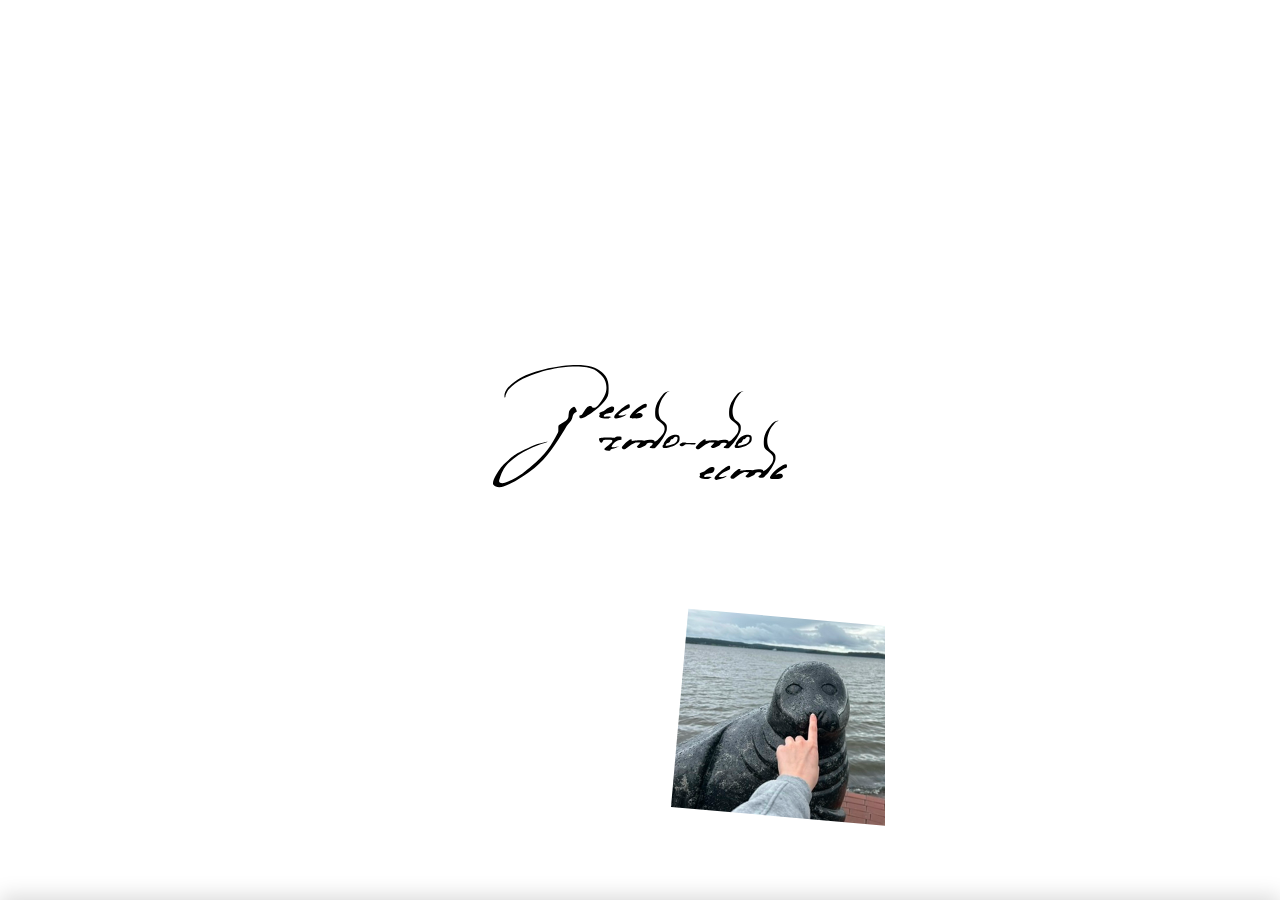
<file: index.html>
<!DOCTYPE html>
<html lang="ru">
<head>
  <meta charset="UTF-8">
  <meta name="viewport" content="width=device-width, initial-scale=1.0, viewport-fit=cover">
  <!-- Yandex.Metrika counter -->
  <script type="text/javascript">
    (function(m,e,t,r,i,k,a){
      m[i]=m[i]||function(){(m[i].a=m[i].a||[]).push(arguments)};
      m[i].l=1*new Date();
      for (var j = 0; j < document.scripts.length; j++) {if (document.scripts[j].src === r) { return; }}
      k=e.createElement(t),a=e.getElementsByTagName(t)[0],k.async=1,k.src=r,a.parentNode.insertBefore(k,a)
    })(window, document,'script','https://mc.yandex.ru/metrika/tag.js?id=108200993', 'ym');

    ym(108200993, 'init', {ssr:true, webvisor:true, clickmap:true, ecommerce:"dataLayer", referrer: document.referrer, url: location.href, accurateTrackBounce:true, trackLinks:true});
  </script>
  <noscript><div><img src="https://mc.yandex.ru/watch/108200993" style="position:absolute; left:-9999px;" alt="" /></div></noscript>
  <!-- /Yandex.Metrika counter -->
  <title>Яночка, это для тебя</title>
  <meta name="description" content="(не просто открытка)">

  <meta property="og:title" content="Яночка, это для тебя">
  <meta property="og:description" content="(не просто открытка)">
  <meta property="og:image" content="assets/og.jpeg">
  <meta property="og:type" content="website">
  <meta property="og:locale" content="ru_RU">

  <meta name="twitter:card" content="summary_large_image">
  <meta name="twitter:title" content="Яночка, это для тебя">
  <meta name="twitter:description" content="(не просто открытка)">
  <meta name="twitter:image" content="assets/og.jpeg">

  <script type="application/ld+json">
  {
    "@context": "https://schema.org",
    "@type": "WebPage",
    "name": "Яночка, это для тебя",
    "description": "(не просто открытка)"
  }
  </script>

  <link rel="preconnect" href="https://fonts.googleapis.com">
  <link rel="preconnect" href="https://fonts.gstatic.com" crossorigin>
  <link href="https://fonts.googleapis.com/css2?family=Inter:wght@400;500;600&display=swap" rel="stylesheet">
  <link rel="stylesheet" href="styles.css">
  <link rel="icon" type="image/png" href="assets/fav-icon.png">
</head>
<body>
  <div class="app">
    <main class="content">
      <!-- Section 1: Header with background -->
      <section class="section section-hero">
        <div class="hero-inner">
          <div class="hero-bg">
            <div class="hero-bg-video">
              <video class="hero-bg-video-el" autoplay loop muted playsinline>
                <source src="vid.mp4" type="video/mp4">
              </video>
            </div>
            <div class="hero-bg-layer hero-img hero-img-1" data-folder="b-l">
              <img src="assets/b-l/1.png" alt="">
            </div>
            <div class="hero-bg-layer hero-img hero-img-2" data-folder="t-r">
              <img src="assets/t-r/1.png" alt="">
            </div>
            <div class="hero-bg-layer hero-img hero-img-3" data-folder="t-l">
              <img src="assets/t-l/1.png" alt="">
            </div>
            <div class="hero-bg-layer hero-img hero-img-4" data-folder="b-r">
              <img src="assets/b-r/1.png" alt="">
            </div>
          </div>
          <div class="hero-svg-container">
            <img class="hero-svg" src="assets/msg.svg" alt="">
          </div>
          <button type="button" class="hero-scroll-hint" id="heroScrollHint" aria-label="Прокрутить вниз">
            <svg width="32" height="20" viewBox="0 0 32 20" fill="none" xmlns="http://www.w3.org/2000/svg">
              <path d="M4 4h24l-12 12-12-12z" fill="black"/>
            </svg>
          </button>
        </div>
      </section>

      <!-- Section 2: Display + Keyboard -->
      <section class="section section-keyboard">
        <div class="keyboard-block">
          <div class="display-wrapper">
            <div class="display-area" id="displayArea"></div>
          </div>
        </div>
        <div class="keyboard-modal" id="keyboardModal" aria-hidden="true">
          <button class="keyboard-modal-close" id="keyboardModalClose">↓</button>
          <div class="keyboard" id="keyboard">
            <div class="keyboard-row">
              <button class="key" data-char="й">й</button>
              <button class="key" data-char="ц">ц</button>
              <button class="key" data-char="у">у</button>
              <button class="key" data-char="к">к</button>
              <button class="key" data-char="е" data-secondary="ё">е</button>
              <button class="key" data-char="н">н</button>
              <button class="key" data-char="г">г</button>
              <button class="key" data-char="ш">ш</button>
              <button class="key" data-char="щ">щ</button>
              <button class="key" data-char="з">з</button>
              <button class="key" data-char="х">х</button>
            </div>
            <div class="keyboard-row">
              <button class="key" data-char="ф">ф</button>
              <button class="key" data-char="ы">ы</button>
              <button class="key" data-char="в">в</button>
              <button class="key" data-char="а">а</button>
              <button class="key" data-char="п">п</button>
              <button class="key" data-char="р">р</button>
              <button class="key" data-char="о">о</button>
              <button class="key" data-char="л">л</button>
              <button class="key" data-char="д">д</button>
              <button class="key" data-char="ж">ж</button>
              <button class="key" data-char="э">э</button>
            </div>
            <div class="keyboard-row">
              <span class="key-spacer key-spacer-backspace"></span>
              <button class="key" data-char="я">я</button>
              <button class="key" data-char="ч">ч</button>
              <button class="key" data-char="с">с</button>
              <button class="key" data-char="м">м</button>
              <button class="key" data-char="и">и</button>
              <button class="key" data-char="т">т</button>
              <button class="key" data-char="ь" data-secondary="ъ">ь</button>
              <button class="key" data-char="б">б</button>
              <button class="key" data-char="ю">ю</button>
              <button class="key key-wide key-backspace">⌫</button>
            </div>
            <div class="keyboard-row keyboard-row-symbols">
              <button class="key key-clear"><span class="key-clear-text">CLEAR</span></button>
              <span class="key-spacer"></span>
              <button class="key" data-char=":">:</button>
              <button class="key" data-char="?">?</button>
              <button class="key" data-char="!">!</button>
              <button class="key key-space" data-char=" ">ПРОБЕЛ</button>
              <button class="key" data-char="-">-</button>
              <button class="key" data-char=",">,</button>
              <button class="key" data-char=".">.</button>
              <button class="key key-enter">↵</button>
            </div>
          </div>
        </div>
        <p class="congrats-text">
          Яночка, с днём рождения. Хочу пожелать тебе добра, заслуженных высот, везения и чтобы всё, о чём ты мечтаешь, обязательно сбывалось.<br><br>
          Спасибо тебе за то тепло и вдохновение, которые ты оставила в моей памяти. Я хотел сохранить маленький кусочек этого — в твоём почерке, в этом шрифте.<br><br>
          С днём рождения!
        </p>
        <button class="keyboard-toggle-btn" id="keyboardToggleBtn" type="button"><img src="assets/btn.svg" alt="" class="keyboard-toggle-btn-img"></button>
      </section>

      <!-- Section 3: Hidden (разблокируется после 5 сек на секции 2 + клик по стрелке) -->
      <section class="section section-hidden section-hidden-locked" id="sectionHidden">
        <img class="hidden-bonya" src="assets/bonya.png" alt="">
        <div class="hidden-content">
          <p class="hidden-text" id="hiddenText">
            yananna — набор символов, собранный из твоих рукописей<br>
            <br>
            мне было очень приятно это делать<br>
            я просто хотел поделиться этим с тобой<br>
            пусть это сохранится
          </p>
        </div>
        <div class="hidden-slides" id="hiddenSlides"></div>
      </section>
    </main>
  </div>

  <script src="font-data.js"></script>
  <script src="script.js"></script>
</body>
</html>
</file>
<file: styles.css>
* {
  margin: 0;
  padding: 0;
  box-sizing: border-box;
}

html, body {
  height: 100%;
  overflow-x: hidden;
  font-family: 'Inter', -apple-system, BlinkMacSystemFont, sans-serif;
  -webkit-font-smoothing: antialiased;
}

.app {
  height: 100vh;
  height: calc(var(--vh, 1vh) * 100);
  min-height: 100svh;
  display: flex;
  justify-content: center;
  background: white;
  overflow: hidden;
}

.content {
  width: 100%;
  height: 100%;
  max-width: 490px;
  display: flex;
  flex-direction: column;
  scroll-snap-type: y mandatory;
  overflow-y: auto;
  overflow-x: hidden;
  -webkit-overflow-scrolling: touch;
}

/* ========== Section 1: Hero ========== */
.section {
  flex-shrink: 0;
  width: 100%;
}

.section-hero {
  height: 100vh;
  height: calc(var(--vh, 1vh) * 100);
  min-height: 100svh;
  position: relative;
  overflow: hidden;
  scroll-snap-align: start;
}

.hero-inner {
  position: relative;
  width: 100%;
  height: 100%;
}

/* Background container - absolute, full parent */
.hero-bg {
  position: absolute;
  top: 0;
  left: 0;
  width: 100%;
  height: 100%;
  z-index: 0;
}

.hero-bg-video {
  position: absolute;
  top: 0;
  left: 0;
  width: 100%;
  height: 100%;
  overflow: hidden;
}

.hero-bg-video-el {
  position: absolute;
  top: 50%;
  left: 50%;
  min-width: 100%;
  min-height: 100%;
  width: auto;
  height: auto;
  transform: translate(-50%, -50%);
  object-fit: cover;
  opacity: 0;
  animation: video-fade-in 5s ease-out forwards;
}

@keyframes video-fade-in {
  from { opacity: 0; }
  to { opacity: 0.1; }
}

.hero-scroll-hint {
  position: absolute;
  bottom: calc(24px + env(safe-area-inset-bottom, 0px));
  left: 50%;
  transform: translateX(-50%);
  width: 48px;
  height: 48px;
  padding: 0;
  background: transparent;
  border: none;
  cursor: pointer;
  opacity: 0;
  pointer-events: none;
  transition: opacity 0.4s ease;
  z-index: 10;
  display: flex;
  align-items: center;
  justify-content: center;
  -webkit-tap-highlight-color: transparent;
}

.hero-scroll-hint.is-visible {
  opacity: 1;
  pointer-events: auto;
}

.hero-scroll-hint.is-bouncing {
  animation: hero-scroll-hint-bounce 1.5s ease-in-out infinite;
}

@keyframes hero-scroll-hint-bounce {
  0%, 100% { transform: translateX(-50%) translateY(0); }
  25% { transform: translateX(-50%) translateY(-8px); }
  75% { transform: translateX(-50%) translateY(8px); }
}

.hero-scroll-hint svg {
  display: block;
}

.hero-bg-layer {
  position: absolute;
  z-index: 1;
  opacity: 0;
}

.hero-bg-layer.hero-img-visible {
  opacity: 1;
}

.hero-img {
  width: 50%;
  box-sizing: content-box;
  border: 5px solid rgba(255, 255, 255, 0.7);
  border-bottom-width: 10px;
}

.hero-img img {
  width: 100%;
  height: auto;
  display: block;
  vertical-align: bottom;
}

.hero-img-1 {
  left: -3%;
  top: 66%;
  transform: rotate(-5deg);
}

.hero-img-2 {
  right: -3%;
  top: 0%;
  transform: rotate(-9deg);
}

.hero-img-3 {
  left: 0%;
  top: -1%;
  transform: rotate(5deg);
}

.hero-img-4 {
  right: -9%;
  bottom: 8%;
  top: auto;
  transform: rotate(5deg);
}

/* SVG container - ratio 2:3, centered */
.hero-svg-container {
  position: absolute;
  top: 50%;
  left: 50%;
  transform: translate(-50%, -50%);
  width: 60%;
  aspect-ratio: 2 / 3;
  max-height: 90%;
  z-index: 2;
  pointer-events: none;
}

.hero-svg {
  width: 100%;
  height: 100%;
  object-fit: contain;
}

/* ========== Section 2: Keyboard ========== */
.section-keyboard {
  height: 100vh;
  height: calc(var(--vh, 1vh) * 100);
  min-height: 100svh;
  background: white;
  display: flex;
  flex-direction: column;
  scroll-snap-align: start;
  padding-bottom: env(safe-area-inset-bottom, 34px);
}

.keyboard-block {
  flex: 1;
  display: flex;
  flex-direction: column;
  min-height: 0;
  padding: 12px 12px 0;
}

.display-wrapper {
  position: relative;
  flex: 0 0 auto;
}

.display-area {
  min-height: 80px;
  padding: 12px 16px;
  display: flex;
  flex-wrap: wrap;
  justify-content: center;
  align-items: flex-end;
  align-content: flex-end;
  gap: 0;
  width: 100%;
  min-width: 0;
}

.keyboard-modal {
  position: fixed;
  bottom: 0;
  left: 0;
  right: 0;
  width: 100vw;
  box-sizing: border-box;
  background: white;
  padding: 8px 4px;
  padding-bottom: calc(24px + env(safe-area-inset-bottom, 0));
  transform: translateY(100%);
  transition: transform 0.3s ease-out;
  z-index: 1000;
  box-shadow: 0 -4px 20px rgba(0, 0, 0, 0.15);
}

.keyboard-modal.is-open {
  transform: translateY(0);
}

.keyboard-modal-close {
  display: block;
  width: calc(100% - 16px);
  margin: 8px;
  padding: 12px 16px;
  font-size: 24px;
  font-family: inherit;
  color: white;
  background: black;
  border: none;
  cursor: pointer;
  -webkit-tap-highlight-color: transparent;
}

.keyboard-modal-close:active {
  background: #333;
}

.keyboard-modal .keyboard {
  padding: 4px 2px;
  width: 100%;
}


.keyboard-modal .keyboard-row {
  gap: 4px;
}

.keyboard-modal .key {
  height: 52px;
  font-size: 20px;
}

.display-area .display-word {
  display: inline-flex;
  flex-wrap: nowrap;
  flex-shrink: 0;
  min-width: min-content;
  align-items: flex-end;
  white-space: nowrap;
}

.display-area .display-char,
.display-area .display-space {
  display: inline-flex;
  align-items: flex-end;
}

.display-area .display-char img {
  height: 80px;
  width: auto;
  display: block;
  flex-shrink: 0;
  object-fit: contain;
  transition: opacity 0.4s ease-out;
}

.display-area .display-char.loading img {
  opacity: 0.35;
  animation: glyph-load-pulse 1.2s ease-in-out infinite;
}

@keyframes glyph-load-pulse {
  0%, 100% { opacity: 0.25; }
  50% { opacity: 0.55; }
}

.display-area .display-space {
  flex-shrink: 0;
}

.display-area .display-newline {
  flex-basis: 100%;
  width: 100%;
  height: 0;
  overflow: hidden;
}

.display-area .display-fallback {
  font-size: 20px;
  line-height: 80px;
  font-family: inherit;
}

.cursor {
  display: inline-block;
  color: #333;
  font-weight: 300;
  font-size: 24px;
  line-height: 80px;
  visibility: hidden;
  transform: translateY(-8px);
}

.keyboard-open .cursor {
  visibility: visible;
  animation: blink 1s step-end infinite;
}

.keyboard-open .congrats-text {
  opacity: 0;
}

@keyframes blink {
  50% { opacity: 0; }
}

.keyboard {
  display: flex;
  flex-direction: column;
  gap: 6px;
  padding: 12px 8px;
  width: 100%;
}

.keyboard-row {
  display: flex;
  justify-content: center;
  flex-wrap: nowrap;
  gap: 6px;
}

.keyboard-row-symbols {
  margin-top: 6px;
  justify-content: center;
}

.key-spacer {
  width: 12px;
  flex-shrink: 0;
}

.key-spacer-backspace {
  flex: 1.2 1 0;
  max-width: 3.5em;
  width: auto;
  min-width: 0;
}

.key-clear {
  margin-right: 4px;
}

.key-clear-text {
  display: inline-block;
  -webkit-transform: rotate(-90deg) translateZ(0);
  transform: rotate(-90deg) translateZ(0);
  -webkit-backface-visibility: hidden;
  backface-visibility: hidden;
  position: relative;
  font-size: 12px;
  color: #888;
}

.key {
  flex: 1 1 0;
  min-width: 0;
  height: clamp(46px, 13vw, 54px);
  padding: 0;
  font-size: clamp(16px, 4.5vw, 22px);
  font-family: inherit;
  color: black;
  background: #e8e8e8;
  border: 1px solid #ccc;
  border-radius: 6px;
  cursor: pointer;
  -webkit-tap-highlight-color: transparent;
  touch-action: manipulation;
  display: flex;
  align-items: center;
  justify-content: center;
}

.key-popover {
  position: fixed;
  transform: translateY(-100%);
  display: flex;
  align-items: center;
  justify-content: center;
  min-width: 44px;
  min-height: 44px;
  padding: 4px 8px;
  background: rgba(0, 0, 0, 0.85);
  color: white;
  font-size: clamp(24px, 6vw, 32px);
  border-radius: 10px;
  pointer-events: none;
  z-index: 9999;
  box-shadow: 0 2px 12px rgba(0, 0, 0, 0.3);
}

.key:active {
  background: #d0d0d0;
}

.key-wide {
  flex: 1.2 1 0;
  max-width: 3.5em;
}

.key-space {
  flex: 3 1 0;
  max-width: none;
  font-size: 12px;
  color: #888;
}

.key-backspace, .key-clear, .key-enter {
  font-size: clamp(12px, 3vw, 16px);
}

.key-arrow {
  flex: 0.9 1 0;
}

.congrats-text {
  font-size: 13px;
  line-height: 1.5;
  color: black;
  padding: 20px 16px 16px;
  max-width: 100%;
  transition: opacity 0.25s ease;
}

.keyboard-toggle-btn {
  display: flex;
  align-items: center;
  justify-content: center;
  margin: 8px;
  margin-bottom: calc(58px + env(safe-area-inset-bottom, 34px));
  padding: 12px 16px;
  font-family: inherit;
  color: white;
  background: black;
  border: none;
  cursor: pointer;
  -webkit-tap-highlight-color: transparent;
}

.keyboard-toggle-btn-img {
  display: block;
  height: 24px;
  height: auto;
}

.keyboard-toggle-btn:active {
  background: #333;
}

/* ========== Section 3: Hidden ========== */
.section-hidden.section-hidden-locked {
  height: 0;
  min-height: 0;
  overflow: hidden;
  padding: 0;
}

.section-hidden {
  background: #f8f8f8;
  transition: background 1.5s ease;
  height: 100vh;
  height: calc(var(--vh, 1vh) * 100);
  min-height: 100svh;
  display: flex;
  flex-direction: column;
  align-items: center;
  justify-content: center;
  padding: 24px;
  position: relative;
  scroll-snap-align: end;
  overflow: visible;
}

.hidden-bonya {
  position: absolute;
  top: -200px;
  right: 0;
  z-index: 10;
  height: 240px;
  width: auto;
  transition: transform 0.6s ease;
  pointer-events: none;
}

.hidden-bonya.hidden-bonya-up {
  transform: translateY(-100px);
}

.hidden-content {
  display: flex;
  flex-direction: column;
  align-items: center;
}

.hidden-text {
  font-size: 14px;
  color: #888;
  text-align: center;
  transition: opacity 1.5s ease;
}

.hidden-text.hidden-text-fade {
  opacity: 0;
  pointer-events: none;
}

.hidden-slides {
  position: absolute;
  inset: 0;
  overflow: visible;
  pointer-events: none;
}

.hidden-slide {
  position: absolute;
  left: 50%;
  transform-origin: center center;
  width: 90vw;
  max-width: 480px;
  height: auto;
  object-fit: contain;
  opacity: 0;
  pointer-events: none;
}

.hidden-slide-top {
  top: 16.67%;
}

.hidden-slide-center {
  top: 50%;
}

.hidden-slide-bottom {
  top: 83.33%;
}

.hidden-slide.slide-visible {
  opacity: 0.9;
  pointer-events: auto;
  cursor: pointer;
}
</file>
